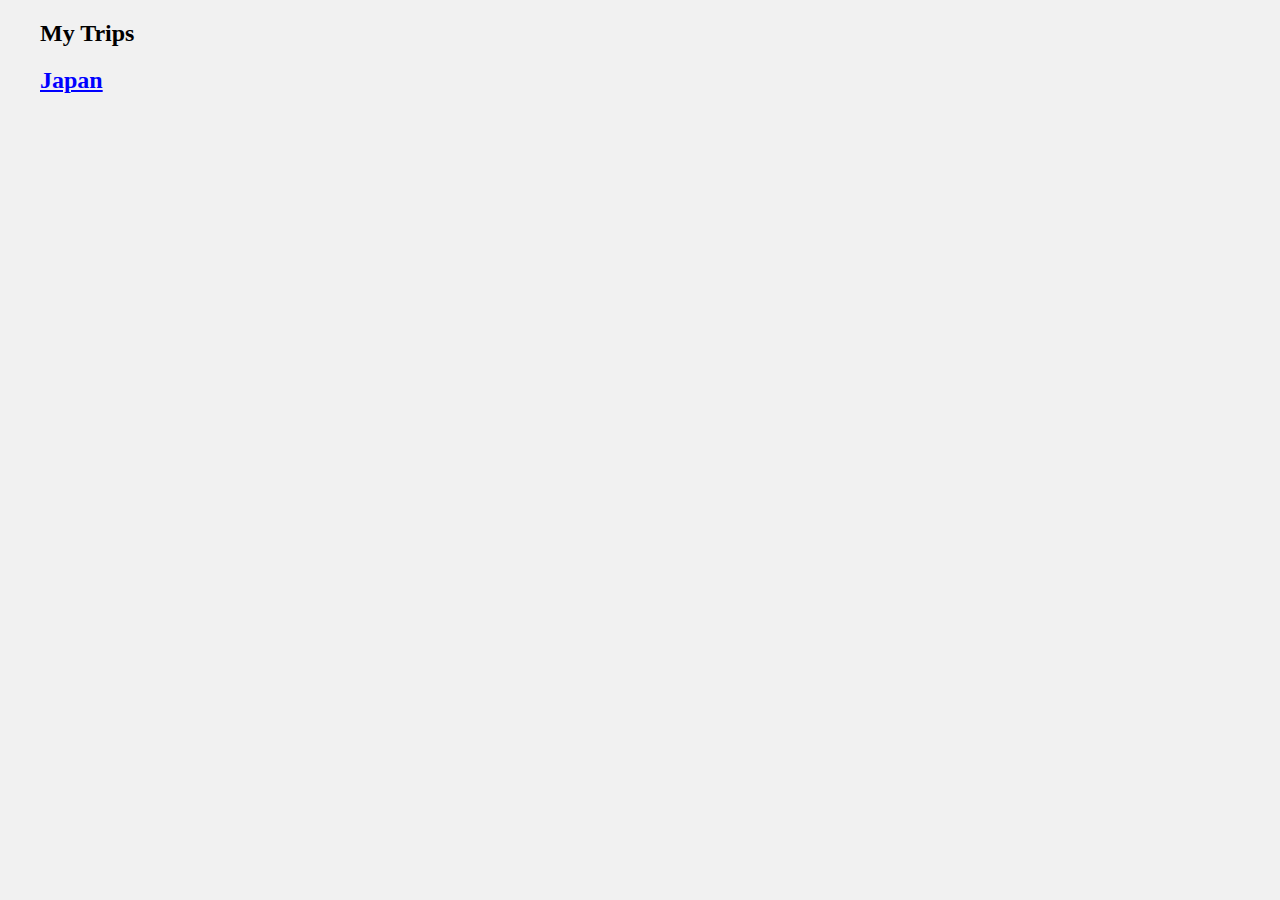
<file: index.html>
<!DOCTYPE html>
<html>
	<head>
		<link rel="stylesheet" href="style.css">
		<title>My Trips</title>
	</head>
	<body>
		<h2>My Trips</h2>
		<ul class="no-indent-and-bullets">
			<li><h2><a href="Japan.html" class=link-blue>Japan</a></h2></li>
		</ul>
	</body>
</html>
</file>
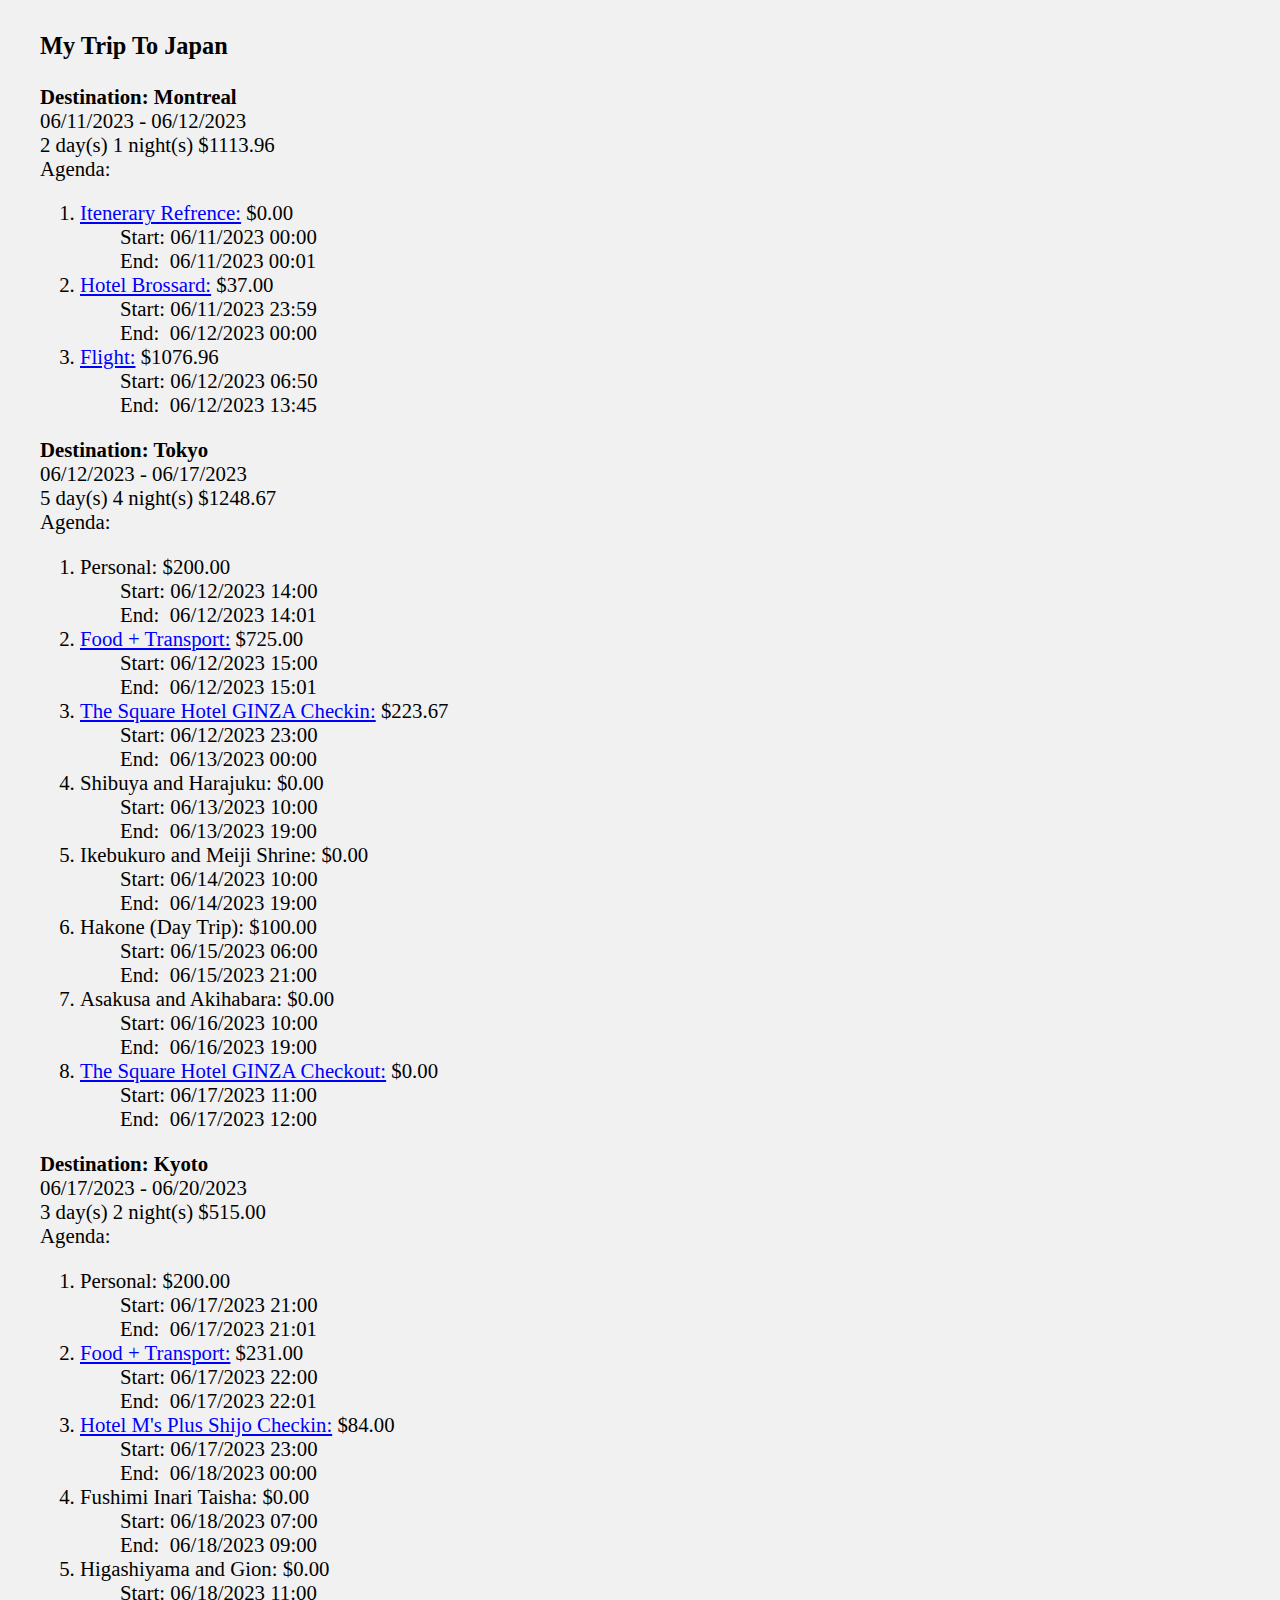
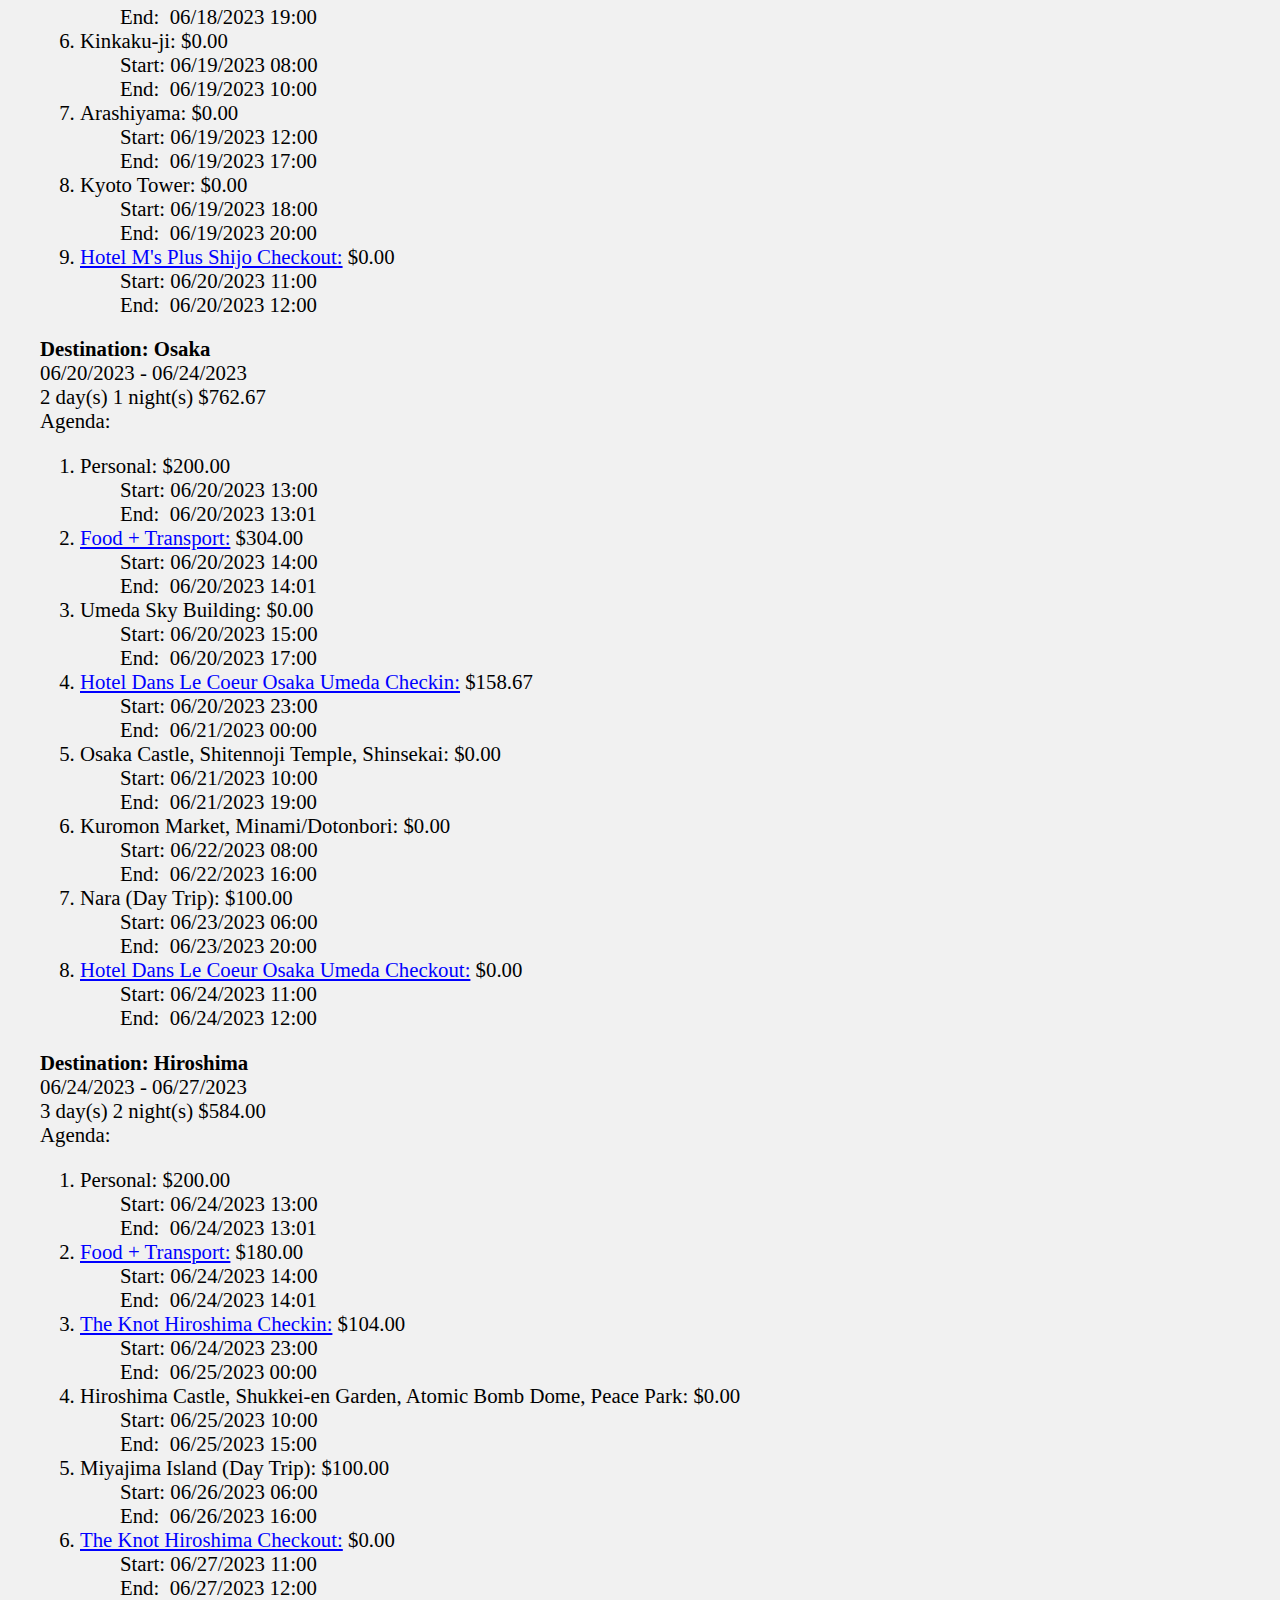
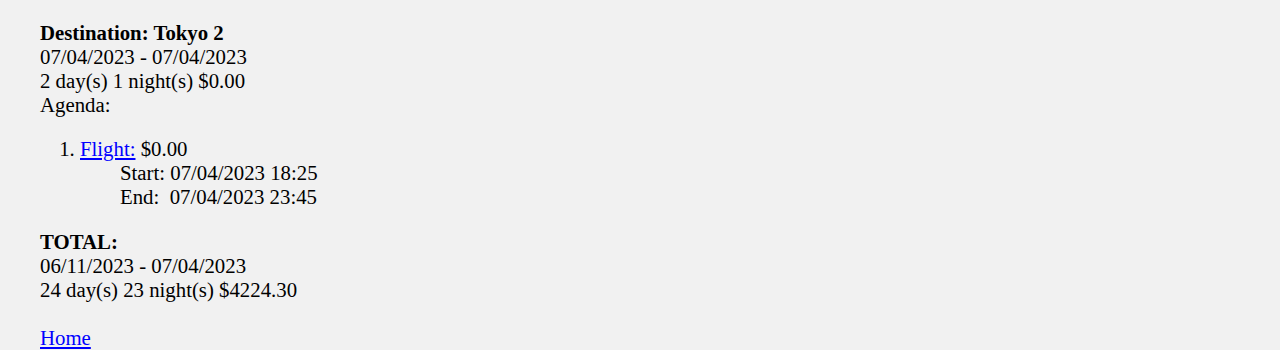
<file: Japan.html>
<!DOCTYPE html>
<html>
	<head>
		<meta charset="UTF-8">
		<link rel="stylesheet" href="style.css">
		<title>Japan</title>
	</head>
	<body>
		<div class="Japan">
		<div class="trip-font">
			<h3>My Trip To Japan</h3>
			<span class="bold">Destination: Montreal</span><br>
			06/11/2023 - 06/12/2023<br>
			2 day(s) 1 night(s) $1113.96<br>
			Agenda:<ol>
				<li><a href="https://thenavigatio.com/3-week-japan-itinerary/" class=link-blue target="_blank">Itenerary Refrence:</a> $0.00<ul class="no-bullets">
					<li>Start: 06/11/2023 00:00</li>
					<li>End:&nbsp;&nbsp;06/11/2023 00:01</li>
				</ul></li>
				<li><a href="https://www.expedia.com/Montreal-Hotels-Hotel-Brossard.h2308584.Hotel-Information?chkin=2023-06-11&chkout=2023-06-12&x_pwa=1&rfrr=HSR&pwa_ts=1673055979135&referrerUrl=aHR0cHM6Ly93d3cuZXhwZWRpYS5jb20vSG90ZWwtU2VhcmNo&useRewards=false&rm1=a3&regionId=178288&destination=Montreal+%28and+vicinity%29%2C+Quebec%2C+Canada&destType=MARKET&sort=RECOMMENDED&top_dp=93&top_cur=USD&userIntent=&selectedRoomType=200794263&selectedRatePlan=204583788" class=link-blue target="_blank">Hotel Brossard:</a> $37.00<ul class="no-bullets">
					<li>Start: 06/11/2023 23:59</li>
					<li>End:&nbsp;&nbsp;06/12/2023 00:00</li>
				</ul></li>
				<li><a href="https://www.expedia.com/Flight-Information?journeyContinuationId=[base64]" class=link-blue target="_blank">Flight:</a> $1076.96<ul class="no-bullets">
					<li>Start: 06/12/2023 06:50</li>
					<li>End:&nbsp;&nbsp;06/12/2023 13:45</li>
				</ul></li>
			</ol>
			<span class="bold">Destination: Tokyo</span><br>
			06/12/2023 - 06/17/2023<br>
			5 day(s) 4 night(s) $1248.67<br>
			Agenda:<ol>
				<li>Personal: $200.00<ul class="no-bullets">
					<li>Start: 06/12/2023 14:00</li>
					<li>End:&nbsp;&nbsp;06/12/2023 14:01</li>
				</ul></li>
				<li><a href="https://www.budgetyourtrip.com/budgetreportadv.php?geonameid=1850147&countrysearch=&country_code=&categoryid=0&budgettype=2&triptype=0&startdate=&enddate=&travelerno=0#category-1" class=link-blue target="_blank">Food + Transport:</a> $725.00<ul class="no-bullets">
					<li>Start: 06/12/2023 15:00</li>
					<li>End:&nbsp;&nbsp;06/12/2023 15:01</li>
				</ul></li>
				<li><a href="https://www.expedia.com/Tokyo-Hotels-The-Square-Hotel-GINZA.h27559548.Hotel-Information?bedroom_count_gt=&chain=&chkin=6%2F12%2F2023&chkout=6%2F17%2F2023&daysInFuture=&destType=MARKET&destination=Tokyo%20Station%2C%20Tokyo%2C%20Tokyo%20Prefecture%2C%20Japan&endDate=6%2F17%2F2023&expediaPropertyId=&group=&guestRating=&hotelName=&latLong=&misId=&neighborhood=&neighborhoodId=6048237&poi=&pricing_group=&pwa_ts=1673058770729&referrerUrl=aHR0cHM6Ly93d3cuZXhwZWRpYS5jb20vSG90ZWwtU2VhcmNo&regionId=6161791&rfrr=HSR&rm1=a3&roomIndex=&selected=&selectedRatePlan=260054476&selectedRoomType=216015476&sort=RECOMMENDED&startDate=6%2F12%2F2023&stayLength=&theme=&top_cur=USD&us_bathroom_count_gt=&useRewards=false&userIntent=&vacationRentalsOnly=false&x_pwa=1" class=link-blue target="_blank">The Square Hotel GINZA Checkin:</a> $223.67<ul class="no-bullets">
					<li>Start: 06/12/2023 23:00</li>
					<li>End:&nbsp;&nbsp;06/13/2023 00:00</li>
				</ul></li>
				<li>Shibuya and Harajuku: $0.00<ul class="no-bullets">
					<li>Start: 06/13/2023 10:00</li>
					<li>End:&nbsp;&nbsp;06/13/2023 19:00</li>
				</ul></li>
				<li>Ikebukuro and Meiji Shrine: $0.00<ul class="no-bullets">
					<li>Start: 06/14/2023 10:00</li>
					<li>End:&nbsp;&nbsp;06/14/2023 19:00</li>
				</ul></li>
				<li>Hakone (Day Trip): $100.00<ul class="no-bullets">
					<li>Start: 06/15/2023 06:00</li>
					<li>End:&nbsp;&nbsp;06/15/2023 21:00</li>
				</ul></li>
				<li>Asakusa and Akihabara: $0.00<ul class="no-bullets">
					<li>Start: 06/16/2023 10:00</li>
					<li>End:&nbsp;&nbsp;06/16/2023 19:00</li>
				</ul></li>
				<li><a href="https://www.expedia.com/Tokyo-Hotels-The-Square-Hotel-GINZA.h27559548.Hotel-Information?bedroom_count_gt=&chain=&chkin=6%2F12%2F2023&chkout=6%2F17%2F2023&daysInFuture=&destType=MARKET&destination=Tokyo%20Station%2C%20Tokyo%2C%20Tokyo%20Prefecture%2C%20Japan&endDate=6%2F17%2F2023&expediaPropertyId=&group=&guestRating=&hotelName=&latLong=&misId=&neighborhood=&neighborhoodId=6048237&poi=&pricing_group=&pwa_ts=1673058770729&referrerUrl=aHR0cHM6Ly93d3cuZXhwZWRpYS5jb20vSG90ZWwtU2VhcmNo&regionId=6161791&rfrr=HSR&rm1=a3&roomIndex=&selected=&selectedRatePlan=260054476&selectedRoomType=216015476&sort=RECOMMENDED&startDate=6%2F12%2F2023&stayLength=&theme=&top_cur=USD&us_bathroom_count_gt=&useRewards=false&userIntent=&vacationRentalsOnly=false&x_pwa=1" class=link-blue target="_blank">The Square Hotel GINZA Checkout:</a> $0.00<ul class="no-bullets">
					<li>Start: 06/17/2023 11:00</li>
					<li>End:&nbsp;&nbsp;06/17/2023 12:00</li>
				</ul></li>
			</ol>
			<span class="bold">Destination: Kyoto</span><br>
			06/17/2023 - 06/20/2023<br>
			3 day(s) 2 night(s) $515.00<br>
			Agenda:<ol>
				<li>Personal: $200.00<ul class="no-bullets">
					<li>Start: 06/17/2023 21:00</li>
					<li>End:&nbsp;&nbsp;06/17/2023 21:01</li>
				</ul></li>
				<li><a href="https://www.budgetyourtrip.com/budgetreportadv.php?geonameid=1857910&countrysearch=&country_code=&categoryid=0&budgettype=2&triptype=0&startdate=&enddate=&travelerno=0" class=link-blue target="_blank">Food + Transport:</a> $231.00<ul class="no-bullets">
					<li>Start: 06/17/2023 22:00</li>
					<li>End:&nbsp;&nbsp;06/17/2023 22:01</li>
				</ul></li>
				<li><a href="https://www.expedia.com/Kyoto-Hotels-Hotel-Ms-Plus-Shijo-Omiya.h16621109.Hotel-Information?bedroom_count_gt=&chain=&chkin=6%2F17%2F2023&chkout=6%2F20%2F2023&daysInFuture=&destType=MARKET&destination=Central%20Kyoto%2C%20Kyoto%2C%20Kyoto%20Prefecture%2C%20Japan&endDate=6%2F20%2F2023&expediaPropertyId=&group=&guestRating=&hotelName=&latLong=&misId=&neighborhood=&neighborhoodId=6131500&poi=&price=0&price=120&pricing_group=&pwa_ts=1673075509129&referrerUrl=aHR0cHM6Ly93d3cuZXhwZWRpYS5jb20vSG90ZWwtU2VhcmNo&regionId=6131500&rfrr=HSR&rm1=a3&roomIndex=&selected=&selectedRatePlan=292339031&selectedRoomType=201758970&sort=RECOMMENDED&startDate=6%2F17%2F2023&stayLength=&theme=&top_cur=USD&us_bathroom_count_gt=&useRewards=false&userIntent=&vacationRentalsOnly=false&x_pwa=1" class=link-blue target="_blank">Hotel M's Plus Shijo Checkin:</a> $84.00<ul class="no-bullets">
					<li>Start: 06/17/2023 23:00</li>
					<li>End:&nbsp;&nbsp;06/18/2023 00:00</li>
				</ul></li>
				<li>Fushimi Inari Taisha: $0.00<ul class="no-bullets">
					<li>Start: 06/18/2023 07:00</li>
					<li>End:&nbsp;&nbsp;06/18/2023 09:00</li>
				</ul></li>
				<li>Higashiyama and Gion: $0.00<ul class="no-bullets">
					<li>Start: 06/18/2023 11:00</li>
					<li>End:&nbsp;&nbsp;06/18/2023 19:00</li>
				</ul></li>
				<li>Kinkaku-ji: $0.00<ul class="no-bullets">
					<li>Start: 06/19/2023 08:00</li>
					<li>End:&nbsp;&nbsp;06/19/2023 10:00</li>
				</ul></li>
				<li>Arashiyama: $0.00<ul class="no-bullets">
					<li>Start: 06/19/2023 12:00</li>
					<li>End:&nbsp;&nbsp;06/19/2023 17:00</li>
				</ul></li>
				<li>Kyoto Tower: $0.00<ul class="no-bullets">
					<li>Start: 06/19/2023 18:00</li>
					<li>End:&nbsp;&nbsp;06/19/2023 20:00</li>
				</ul></li>
				<li><a href="https://www.expedia.com/Kyoto-Hotels-Hotel-Ms-Plus-Shijo-Omiya.h16621109.Hotel-Information?bedroom_count_gt=&chain=&chkin=6%2F17%2F2023&chkout=6%2F20%2F2023&daysInFuture=&destType=MARKET&destination=Central%20Kyoto%2C%20Kyoto%2C%20Kyoto%20Prefecture%2C%20Japan&endDate=6%2F20%2F2023&expediaPropertyId=&group=&guestRating=&hotelName=&latLong=&misId=&neighborhood=&neighborhoodId=6131500&poi=&price=0&price=120&pricing_group=&pwa_ts=1673075509129&referrerUrl=aHR0cHM6Ly93d3cuZXhwZWRpYS5jb20vSG90ZWwtU2VhcmNo&regionId=6131500&rfrr=HSR&rm1=a3&roomIndex=&selected=&selectedRatePlan=292339031&selectedRoomType=201758970&sort=RECOMMENDED&startDate=6%2F17%2F2023&stayLength=&theme=&top_cur=USD&us_bathroom_count_gt=&useRewards=false&userIntent=&vacationRentalsOnly=false&x_pwa=1" class=link-blue target="_blank">Hotel M's Plus Shijo Checkout:</a> $0.00<ul class="no-bullets">
					<li>Start: 06/20/2023 11:00</li>
					<li>End:&nbsp;&nbsp;06/20/2023 12:00</li>
				</ul></li>
			</ol>
			<span class="bold">Destination: Osaka</span><br>
			06/20/2023 - 06/24/2023<br>
			2 day(s) 1 night(s) $762.67<br>
			Agenda:<ol>
				<li>Personal: $200.00<ul class="no-bullets">
					<li>Start: 06/20/2023 13:00</li>
					<li>End:&nbsp;&nbsp;06/20/2023 13:01</li>
				</ul></li>
				<li><a href="https://www.budgetyourtrip.com/budgetreportadv.php?geonameid=1853909&countrysearch=&country_code=&categoryid=0&budgettype=2&triptype=0&startdate=&enddate=&travelerno=0" class=link-blue target="_blank">Food + Transport:</a> $304.00<ul class="no-bullets">
					<li>Start: 06/20/2023 14:00</li>
					<li>End:&nbsp;&nbsp;06/20/2023 14:01</li>
				</ul></li>
				<li>Umeda Sky Building: $0.00<ul class="no-bullets">
					<li>Start: 06/20/2023 15:00</li>
					<li>End:&nbsp;&nbsp;06/20/2023 17:00</li>
				</ul></li>
				<li><a href="https://www.expedia.com/Osaka-Hotels-Hotel-Dans-Le-Coeur-Osaka-Umeda.h38951434.Hotel-Information?chkin=2023-06-20&chkout=2023-06-24&x_pwa=1&rfrr=HSR&pwa_ts=1673120842522&referrerUrl=aHR0cHM6Ly93d3cuZXhwZWRpYS5jb20vSG90ZWwtU2VhcmNo&useRewards=false&rm1=a3&regionId=6151244&destination=Osaka+Station%2C+Osaka%2C+Osaka+Prefecture%2C+Japan&destType=MARKET&neighborhoodId=6204264&price=0&price=120&sort=RECOMMENDED&top_dp=108&top_cur=USD&userIntent=&selectedRoomType=213627722&selectedRatePlan=244416050" class=link-blue target="_blank">Hotel Dans Le Coeur Osaka Umeda Checkin:</a> $158.67<ul class="no-bullets">
					<li>Start: 06/20/2023 23:00</li>
					<li>End:&nbsp;&nbsp;06/21/2023 00:00</li>
				</ul></li>
				<li>Osaka Castle, Shitennoji Temple, Shinsekai: $0.00<ul class="no-bullets">
					<li>Start: 06/21/2023 10:00</li>
					<li>End:&nbsp;&nbsp;06/21/2023 19:00</li>
				</ul></li>
				<li>Kuromon Market, Minami/Dotonbori: $0.00<ul class="no-bullets">
					<li>Start: 06/22/2023 08:00</li>
					<li>End:&nbsp;&nbsp;06/22/2023 16:00</li>
				</ul></li>
				<li>Nara (Day Trip): $100.00<ul class="no-bullets">
					<li>Start: 06/23/2023 06:00</li>
					<li>End:&nbsp;&nbsp;06/23/2023 20:00</li>
				</ul></li>
				<li><a href="https://www.expedia.com/Osaka-Hotels-Hotel-Dans-Le-Coeur-Osaka-Umeda.h38951434.Hotel-Information?chkin=2023-06-20&chkout=2023-06-24&x_pwa=1&rfrr=HSR&pwa_ts=1673120842522&referrerUrl=aHR0cHM6Ly93d3cuZXhwZWRpYS5jb20vSG90ZWwtU2VhcmNo&useRewards=false&rm1=a3&regionId=6151244&destination=Osaka+Station%2C+Osaka%2C+Osaka+Prefecture%2C+Japan&destType=MARKET&neighborhoodId=6204264&price=0&price=120&sort=RECOMMENDED&top_dp=108&top_cur=USD&userIntent=&selectedRoomType=213627722&selectedRatePlan=244416050" class=link-blue target="_blank">Hotel Dans Le Coeur Osaka Umeda Checkout:</a> $0.00<ul class="no-bullets">
					<li>Start: 06/24/2023 11:00</li>
					<li>End:&nbsp;&nbsp;06/24/2023 12:00</li>
				</ul></li>
			</ol>
			<span class="bold">Destination: Hiroshima</span><br>
			06/24/2023 - 06/27/2023<br>
			3 day(s) 2 night(s) $584.00<br>
			Agenda:<ol>
				<li>Personal: $200.00<ul class="no-bullets">
					<li>Start: 06/24/2023 13:00</li>
					<li>End:&nbsp;&nbsp;06/24/2023 13:01</li>
				</ul></li>
				<li><a href="https://www.budgetyourtrip.com/japan/hiroshima" class=link-blue target="_blank">Food + Transport:</a> $180.00<ul class="no-bullets">
					<li>Start: 06/24/2023 14:00</li>
					<li>End:&nbsp;&nbsp;06/24/2023 14:01</li>
				</ul></li>
				<li><a href="https://www.expedia.com/Hiroshima-Hotels-THE-KNOT-Hiroshima.h48483168.Hotel-Information?chkin=2023-06-24&chkout=2023-06-27&x_pwa=1&rfrr=HSR&pwa_ts=1673145741747&referrerUrl=aHR0cHM6Ly93d3cuZXhwZWRpYS5jb20vSG90ZWwtU2VhcmNo&useRewards=false&rm1=a3&regionId=6222609&destination=Hiroshima+Station%2C+Hiroshima%2C+Hiroshima+Prefecture%2C+Japan&destType=MARKET&neighborhoodId=553248635810424097&price=0&price=120&lodging=HOTEL&sort=RECOMMENDED&top_dp=95&top_cur=USD&userIntent=&selectedRoomType=321061337&selectedRatePlan=387652289" class=link-blue target="_blank">The Knot Hiroshima Checkin:</a> $104.00<ul class="no-bullets">
					<li>Start: 06/24/2023 23:00</li>
					<li>End:&nbsp;&nbsp;06/25/2023 00:00</li>
				</ul></li>
				<li>Hiroshima Castle, Shukkei-en Garden, Atomic Bomb Dome, Peace Park: $0.00<ul class="no-bullets">
					<li>Start: 06/25/2023 10:00</li>
					<li>End:&nbsp;&nbsp;06/25/2023 15:00</li>
				</ul></li>
				<li>Miyajima Island (Day Trip): $100.00<ul class="no-bullets">
					<li>Start: 06/26/2023 06:00</li>
					<li>End:&nbsp;&nbsp;06/26/2023 16:00</li>
				</ul></li>
				<li><a href="https://www.expedia.com/Hiroshima-Hotels-THE-KNOT-Hiroshima.h48483168.Hotel-Information?chkin=2023-06-24&chkout=2023-06-27&x_pwa=1&rfrr=HSR&pwa_ts=1673145741747&referrerUrl=aHR0cHM6Ly93d3cuZXhwZWRpYS5jb20vSG90ZWwtU2VhcmNo&useRewards=false&rm1=a3&regionId=6222609&destination=Hiroshima+Station%2C+Hiroshima%2C+Hiroshima+Prefecture%2C+Japan&destType=MARKET&neighborhoodId=553248635810424097&price=0&price=120&lodging=HOTEL&sort=RECOMMENDED&top_dp=95&top_cur=USD&userIntent=&selectedRoomType=321061337&selectedRatePlan=387652289" class=link-blue target="_blank">The Knot Hiroshima Checkout:</a> $0.00<ul class="no-bullets">
					<li>Start: 06/27/2023 11:00</li>
					<li>End:&nbsp;&nbsp;06/27/2023 12:00</li>
				</ul></li>
			</ol>
			<span class="bold">Destination: Tokyo 2</span><br>
			07/04/2023 - 07/04/2023<br>
			2 day(s) 1 night(s) $0.00<br>
			Agenda:<ol>
				<li><a href="https://www.expedia.com/Flight-Information?journeyContinuationId=[base64]" class=link-blue target="_blank">Flight:</a> $0.00<ul class="no-bullets">
					<li>Start: 07/04/2023 18:25</li>
					<li>End:&nbsp;&nbsp;07/04/2023 23:45</li>
				</ul></li>
			</ol>
			<span class="bold">TOTAL:</span><br>
			06/11/2023 - 07/04/2023<br>
			24 day(s) 23 night(s) $4224.30<br>
			<br>
			<a href="index.html" class=link-blue>Home</a><br>
		</div>
		</div>
		<div id="Japan"></div>
		<script  src="script.js"></script>
	</body>
</html>
</file>
<file: style.css>
body {
  background-color: #f1f1f1;
  padding-left: 2.5%;
  height: auto;
  width: auto;
}

.Japan{
  background-color: #f1f1f1;
  float: left;
  width: 100%;
}

.bold {
  font-weight: bold;
}

.trip-font {
  font-size: 1.3em;
}

.no-bullets {
  list-style-type: none;
}

.no-indent-and-bullets {
  list-style-type: none;
  padding-left: 0;
}

.link-blue {
  color: blue;
}


#Japan{
  background-color: 0;
  position: absolute;
  width: 90%;
  height: 350%;
}
.petal {
  background: url(http://talktofill.surge.sh/cherry-blossom.png) no-repeat;
}
.petal.petal-style1 {
  width: 45px;
  height: 20px;
  background-position: -31px 0;
}
.petal.petal-style2 {
  width: 42px;
  height: 22px;
  background-position: 0 -23px;
}
.petal.petal-style3 {
  width: 37px;
  height: 24px;
  background-position: 0 -50px;
}
.petal.petal-style4 {
  width: 26px;
  height: 34px;
  background-position: -49px -35px;
}
</file>
